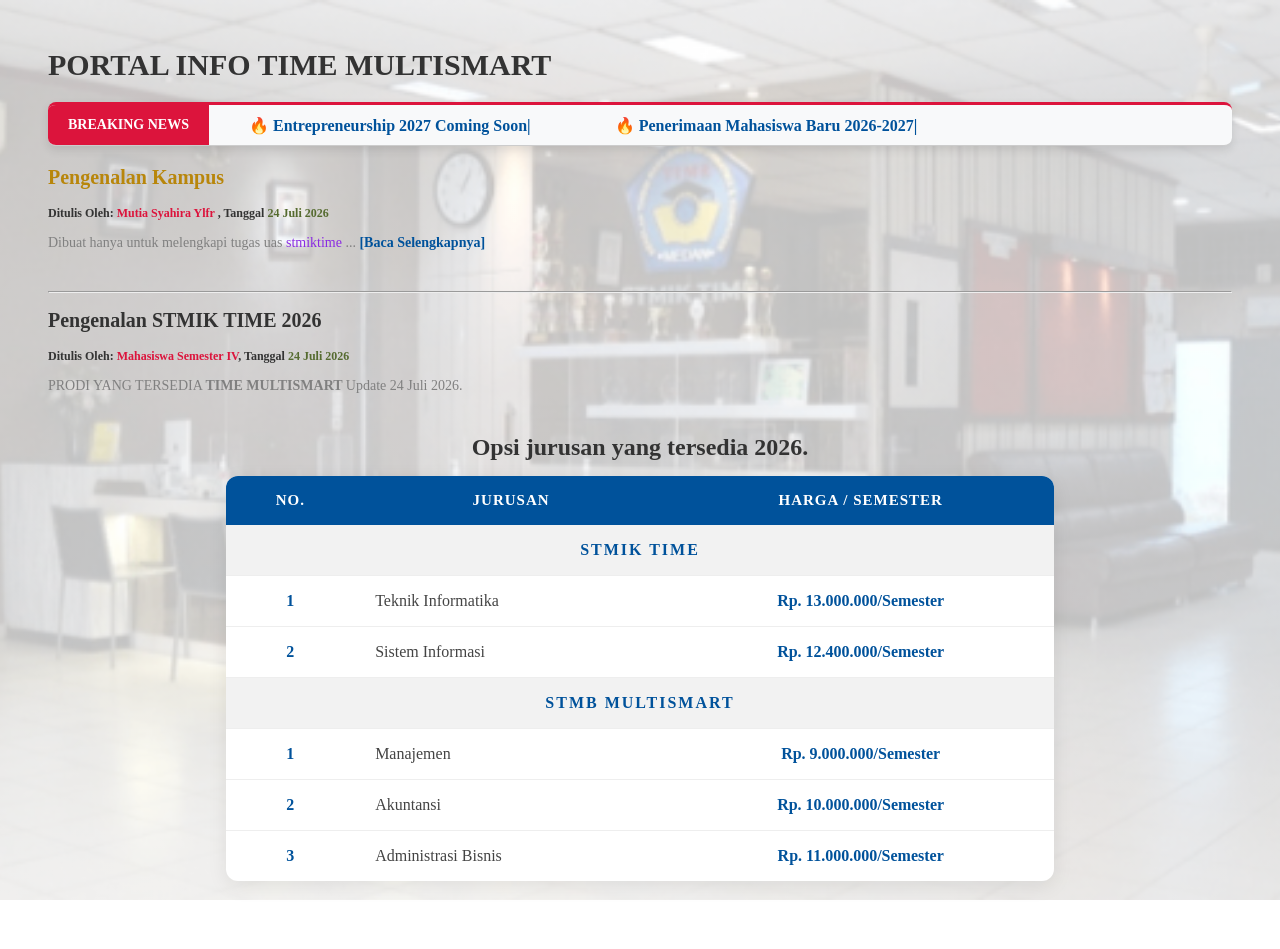
<file: index.html>
<!DOCTYPE html>
<html>
    <head>
        <title>UasCSS</title>
        <link rel="stylesheet" href="css/styles.css">
    </head>

    <body>
        <h1>PORTAL INFO TIME MULTISMART</h1>
        
        <!-- MULAI KODE NEWS TICKER (MARQUEE) -->
        <div class="news-ticker-container">
            <div class="news-ticker-title">BREAKING NEWS</div>
            <div class="news-ticker-content">
                <ul class="ticker-list">
                    <li>🔥 Entrepreneurship 2027 Coming Soon<strong>|</strong></li>
                    <li>🔥 Penerimaan Mahasiswa Baru 2026-2027<strong>|</strong></li>
                </ul>
            </div>
        </div>
        <!-- SELESAI KODE NEWS TICKER -->

        <!-- JUDUL ARTIKEL DIBUAT MENJADI LINK -->
        <a href="artikel-web.html" class="link-berita">
            <h2 class="artikel" id="artikel-1">Pengenalan Kampus</h2>
        </a>
        <h3 class="credit">Ditulis Oleh: <span class="penulis">Mutia Syahira Ylfr</span> , Tanggal 
            <span class ="tanggal">24 Juli 2026</span></h3>
            
        <!-- CUPLIKAN BERITA DENGAN LINK BACA SELENGKAPNYA -->
        <p>Dibuat hanya untuk melengkapi tugas uas<span> stmiktime </span>... <a href="artikel-web.html" class="link-baca-selengkapnya">[Baca Selengkapnya]</a></p>

        <br><hr>
        
        <h2 class ="artikel">Pengenalan STMIK TIME 2026</h2>
        <h3 class="credit">Ditulis Oleh: <span class="penulis">Mahasiswa Semester IV</span>, Tanggal 
            <span class ="tanggal">24 Juli 2026</span></h3>
        <p>PRODI YANG TERSEDIA <b> TIME MULTISMART </b> Update 24 Juli 2026.</p>

        <h1 id="judultabel">Opsi jurusan yang tersedia 2026.</h1>
        <table>
            <thead>
              <tr>
                <th> No. </th>
                <th> Jurusan </th>
                <th> Harga / Semester </th>
              </tr>
            </thead>
            <tbody>
              <tr class="sekat">
                <td colspan="3">Stmik Time</td>
              </tr>
              <tr>
                <td> 1 </td>
                <td> Teknik Informatika </td>
                <td> Rp. 13.000.000/Semester </td>
              </tr>
              <tr>
                <td> 2 </td>
                <td> Sistem Informasi </td>
                <td> Rp. 12.400.000/Semester </td>
              </tr>

              <tr class="sekat">
                <td colspan="3">Stmb Multismart</td>
              </tr>
              <tr>
                <td> 1 </td>
                <td> Manajemen </td>
                <td> Rp. 9.000.000/Semester </td>
              </tr>
               <tr>
                <td> 2 </td>
                <td> Akuntansi </td>
                <td> Rp. 10.000.000/Semester </td>
              </tr>
              <tr>
                <td> 3 </td>
                <td> Administrasi Bisnis </td>
                <td> Rp. 11.000.000/Semester </td>
              </tr>
            </tbody>
        </table>
    </body>
</html>
</file>
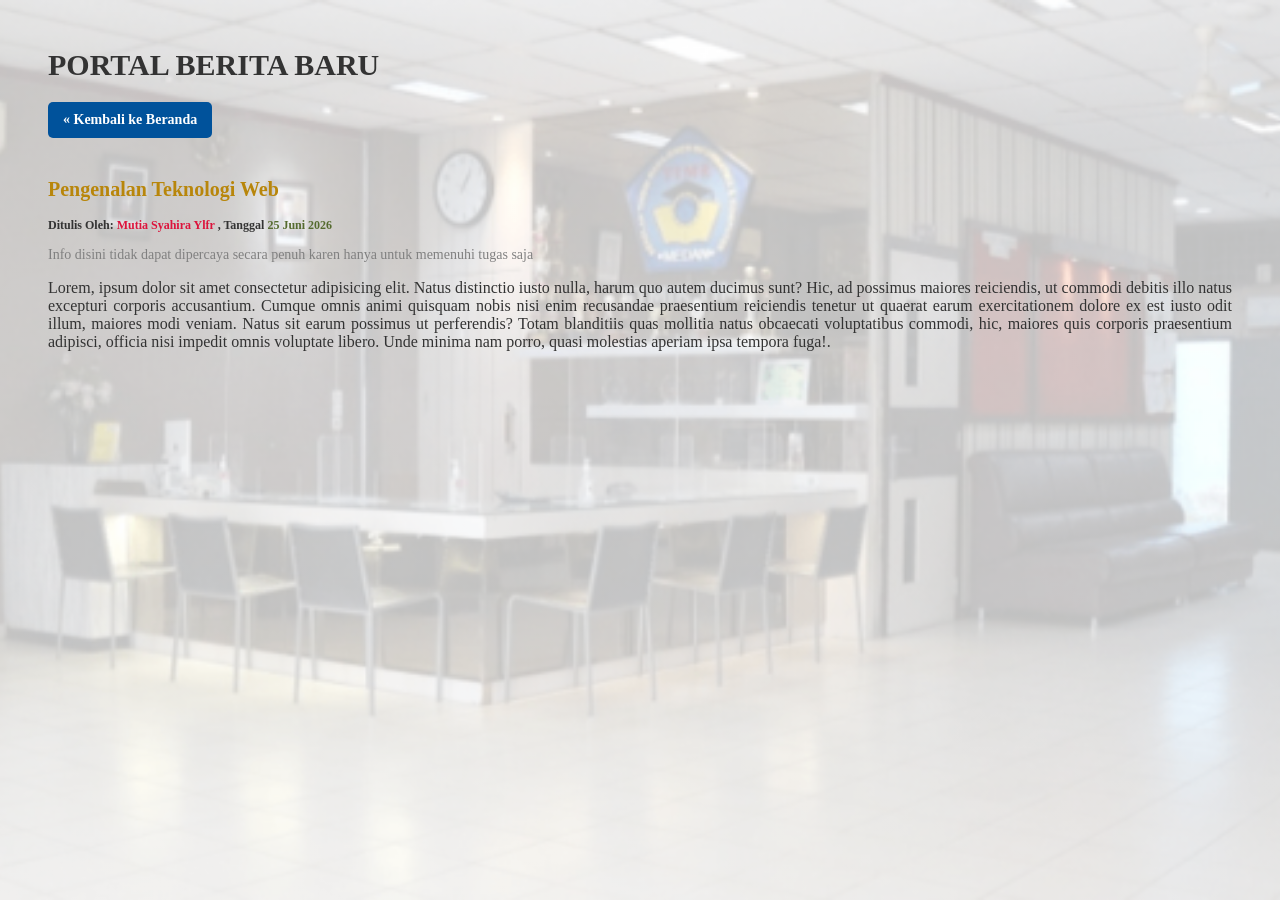
<file: artikel-web.html>
<!DOCTYPE html>
<html>
    <head>
        <title>Pengenalan Teknologi Web - Portal Berita</title>
        <link rel="stylesheet" href="css/styles.css">
    </head>

    <body>
        <h1>PORTAL BERITA BARU</h1>
        
        <!-- LINK UNTUK KEMBALI KE INDEX.HTML -->
        <div style="margin-bottom: 20px;">
            <a href="index.html" class="btn-kembali">&laquo; Kembali ke Beranda</a>
        </div>

        <h2 class="artikel" id="artikel-1">Pengenalan Teknologi Web</h2>
        <h3 class="credit">Ditulis Oleh: <span class="penulis">Mutia Syahira Ylfr</span> , Tanggal 
            <span class="tanggal">25 Juni 2026</span></h3>
        
        <p>Info disini tidak dapat dipercaya secara penuh karen hanya untuk memenuhi tugas saja 

        <p>Lorem, ipsum dolor sit amet consectetur adipisicing elit. Natus distinctio iusto nulla, harum quo autem ducimus sunt? Hic, ad possimus maiores reiciendis, ut commodi debitis illo natus excepturi corporis accusantium.
        Cumque omnis animi quisquam nobis nisi enim recusandae praesentium reiciendis tenetur ut quaerat earum exercitationem dolore ex est iusto odit illum, maiores modi veniam. Natus sit earum possimus ut perferendis?
        Totam blanditiis quas mollitia natus obcaecati voluptatibus commodi, hic, maiores quis corporis praesentium adipisci, officia nisi impedit omnis voluptate libero. Unde minima nam porro, quasi molestias aperiam ipsa tempora fuga!.</p>

    </body>
</html>
</file>
<file: css/styles.css>
/* Universal  Selector*/
*{
    font-family: tahoma;
}
body {
    /* Karena file styles.css ada di dalam folder "css", 
       kita harus pakai "../" untuk keluar dari folder css, 
       kemudian masuk ke folder "images", lalu panggil nama fotonya */
    /* Tambahkan linear-gradient di depan url() untuk membuat efek lapisan putih transparan */
    /* Ganti 'nama-foto-kamu.jpg' dengan nama file foto yang sedang kamu pakai sekarang */
    background-image: linear-gradient(rgba(255, 255, 255, 0.75), rgba(255, 255, 255, 0.75)), url('../images/Artikel.png'); 
    
    background-size: cover;
    background-position: center;
    background-repeat: no-repeat;
    background-attachment: fixed;
    
    color: #333333; 
    padding: 20px 40px; 
}

/* type Selector */
h1{
    font-size: 30px;
}

/* class Selector */
.artikel{
    font-size: 20px;
}

.credit{
    font-size: 12px;
}

.penulis{
    color: crimson;
}

.tanggal{
    color: darkolivegreen;
}

/* ID Selector */

#artikel-1{
    color: darkgoldenrod;
}

/* child selector */

P>span{
    color: blueviolet;
}

/* First Child */

h3+p{
    color: grey;
    font-size: 14px;
}

/* All Child */

h1~p{
    text-align: justify;
}

    
/* --- MULAI CSS TABEL CANTIK --- */

#judultabel {
    text-align: center;
    color: #333;
    margin-top: 40px;
    margin-bottom: 15px;
    font-size: 24px;
}

table {
    border-collapse: separate; /* Diubah ke separate agar border-radius berfungsi */
    border-spacing: 0;
    width: 70%;
    margin: 0 auto 40px auto;
    text-align: center;
    background-color: white;
    border-radius: 12px; /* Membuat sudut tabel melengkung */
    overflow: hidden; /* Memastikan background tidak keluar dari lengkungan */
    box-shadow: 0 5px 20px rgba(0, 0, 0, 0.08); /* Memberikan bayangan lembut di belakang tabel */
}

th, td {
    padding: 16px 20px; /* Jarak dalam sel diperbesar agar lebih lega */
}

/* Desain Header (Bagian atas tabel) */
thead {  
    background-color: #00529b; /* Warna biru khas Pertamina */
    color: #ffffff; /* Teks putih */
    font-size: 15px;
    text-transform: uppercase; /* Huruf menjadi kapital semua */
    letter-spacing: 1px;
}

/* Desain Isi Tabel */
tbody tr td {
    border-bottom: 1px solid #eeeeee; /* Garis pembatas baris yang sangat tipis dan halus */
    color: #00529b; /* Angka warna biru */
    font-weight: bold;
}

/* Menghilangkan garis bawah pada baris paling terakhir */
tbody tr:last-child td {
    border-bottom: none;
}

/* Pengaturan khusus Kolom ke-2 (Jenis BBM) */
tbody td:nth-child(2) {
    text-align: left; /* Rata kiri */
    color: #444444; /* Warna abu-abu gelap agar tidak terlalu mencolok */
    font-weight: 500;
}

/* Efek Hover (Saat mouse diarahkan ke tabel) */
tbody tr {
    transition: background-color 0.3s ease; /* Transisi warna yang halus */
}

tbody tr:hover {
    background-color: #45e0f5; /* Berubah jadi warna biru sangat muda/soft saat ditunjuk */
}

/* --- SELESAI CSS TABEL CANTIK --- */

/* Desain untuk baris sekat kategori */
.sekat {
    background-color: #f2f2f2; /* Warna latar belakang abu-abu sangat muda */
}

.sekat td {
    text-align: center !important; /* Memaksa teks sekat berada di tengah */
    color: #00529b !important;
    font-size: 16px;
    font-weight: 800 !important;
    text-transform: uppercase;
    letter-spacing: 2px;
}

/* Menonaktifkan efek warna biru (hover) saat sekat ditunjuk mouse */
.sekat:hover {
    background-color: #f2f2f2;
}

/* Styling untuk halaman utama (Dengan Background Foto) */
    



/* --- MULAI CSS NEWS TICKER (MARQUEE) --- */
.news-ticker-container {
    display: flex;
    background-color: #f8f9fa;
    border-top: 3px solid crimson; /* Mengikuti tema warna penulis */
    border-bottom: 1px solid #ccc;
    align-items: center;
    overflow: hidden; 
    margin-bottom: 20px;
    border-radius: 8px;
    box-shadow: 0 4px 10px rgba(0,0,0,0.1);
}

.news-ticker-title {
    background-color: crimson;
    color: white;
    padding: 12px 20px;
    font-weight: bold;
    font-size: 14px;
    z-index: 2; 
    white-space: nowrap;
}

.news-ticker-content {
    width: 100%;
    overflow: hidden;
}

.ticker-list {
    display: inline-block;
    margin: 0;
    padding: 0;
    list-style: none;
    white-space: nowrap;
    animation: marquee 25s linear infinite; 
}

.ticker-list li {
    display: inline-block;
    padding: 10px 40px;
    font-size: 16px;
    font-weight: bold;
    color: #00529b; /* Mengikuti warna dominan web Anda */
}

.news-ticker-content:hover .ticker-list {
    animation-play-state: paused;
    cursor: pointer;
}

@keyframes marquee {
    0% { transform: translateX(100vw); } 
    100% { transform: translateX(-100%); } 
}
/* --- SELESAI CSS NEWS TICKER --- */
/* --- MULAI CSS UNTUK LINK BERITA & TOMBOL KEMBALI --- */

/* Menghilangkan garis bawah dan styling judul berita agar bisa diklik */
.link-berita {
    text-decoration: none;
    color: inherit;
}

.link-berita h2:hover {
    color: #00529b; /* Warna biru saat kursor diarahkan */
    text-decoration: underline;
    cursor: pointer;
}

/* Desain untuk tombol Kembali ke Beranda */
.btn-kembali {
    background-color: #00529b;
    color: white;
    border: none;
    padding: 10px 18px;
    border-radius: 6px;
    font-size: 14px;
    font-weight: bold;
    cursor: pointer;
    margin-bottom: 20px;
    transition: background-color 0.3s ease;
}

.btn-kembali:hover {
    background-color: crimson; /* Berubah jadi merah saat diarahkan mouse */
}

/* --- SELESAI CSS UNTUK LINK BERITA & TOMBOL KEMBALI --- */

/* --- MULAI CSS UNTUK LINK BERITA --- */

/* Menghilangkan garis bawah default pada judul berita */
.link-berita {
    text-decoration: none;
    color: inherit; /* Supaya warnanya tetap mengikuti ID #artikel-1 (darkgoldenrod) */
}

/* Efek saat judul ditunjuk mouse (hover) */
.link-berita h2:hover {
    color: #00529b; /* Berubah jadi biru tua */
    text-decoration: underline; /* Muncul garis bawah */
}

/* Desain link "Baca Selengkapnya" */
.link-baca-selengkapnya {
    color: #00529b;
    text-decoration: none;
    font-weight: bold;
}

.link-baca-selengkapnya:hover {
    text-decoration: underline;
    color: crimson;
}

/* Desain tombol Kembali di halaman artikel */
.btn-kembali {
    display: inline-block;
    background-color: #00529b;
    color: white;
    text-decoration: none;
    padding: 10px 15px;
    border-radius: 5px;
    font-weight: bold;
    font-size: 14px;
    transition: background-color 0.3s ease;
}

.btn-kembali:hover {
    background-color: crimson;
}

/* --- SELESAI CSS UNTUK LINK BERITA --- */
</file>
